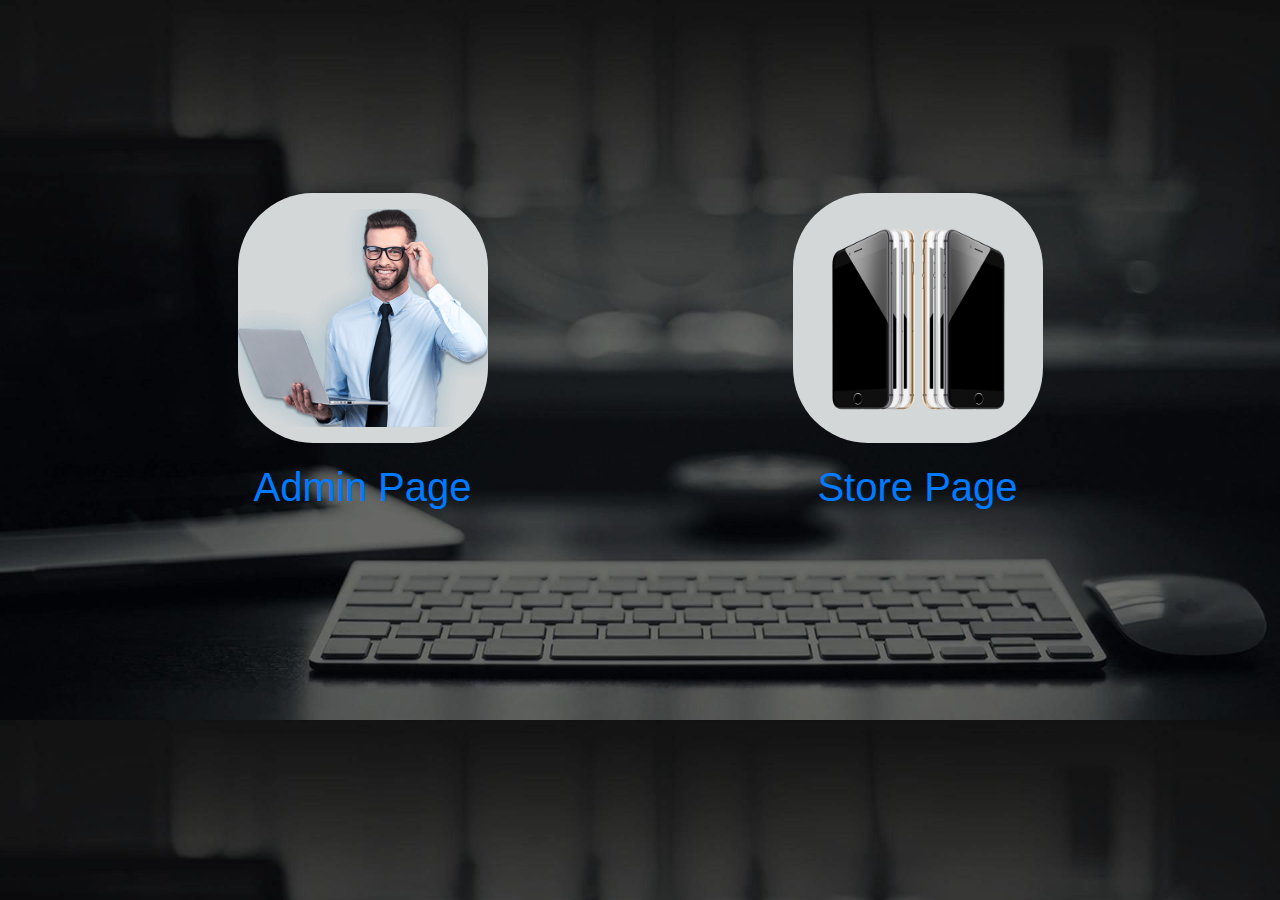
<file: index.html>
<!doctype html>
<html lang="en">
  <head>
    <title>Title</title>
    <!-- Required meta tags -->
    <meta charset="utf-8">
    <meta name="viewport" content="width=device-width, initial-scale=1, shrink-to-fit=no">

    <!-- Bootstrap CSS -->
    <link rel="stylesheet" href="https://stackpath.bootstrapcdn.com/bootstrap/4.3.1/css/bootstrap.min.css" integrity="sha384-ggOyR0iXCbMQv3Xipma34MD+dH/1fQ784/j6cY/iJTQUOhcWr7x9JvoRxT2MZw1T" crossorigin="anonymous">
    <link rel="stylesheet" href="./style.css">
  </head>
  <body>
      

    <body cz-shortcut-listen="true">
    <div class="container d-lg-flex justify-content-around">
      <a href="./Admin/index.html">
        <div class="text-center pic">
          <div class="homeEffect">
            <img src="./img/admin2.png" class="img-fluid">
          </div>
          <h1 class="underline-hover-effect">Admin Page</h1>
        </div>
      </a>

      <a href="./Customer/index.html">
        <div class="text-center pic">
          <div class="homeEffect">
            <img src="./img/store.png" class="img-fluid">
          </div>
          <h1 class="underline-hover-effect">Store Page</h1>
        </div>
      </a>
    </div>

    <script src="https://cdnjs.cloudflare.com/ajax/libs/jquery/3.6.0/jquery.js" integrity="sha512-n/4gHW3atM3QqRcbCn6ewmpxcLAHGaDjpEBu4xZd47N0W2oQ+6q7oc3PXstrJYXcbNU1OHdQ1T7pAP+gi5Yu8g==" crossorigin="anonymous" referrerpolicy="no-referrer"></script>
    <script src="https://cdnjs.cloudflare.com/ajax/libs/bootstrap/5.0.1/js/bootstrap.min.js" integrity="sha512-EKWWs1ZcA2ZY9lbLISPz8aGR2+L7JVYqBAYTq5AXgBkSjRSuQEGqWx8R1zAX16KdXPaCjOCaKE8MCpU0wcHlHA==" crossorigin="anonymous" referrerpolicy="no-referrer"></script>
  

<div id="eJOY__extension_root" class="eJOY__extension_root_class" style="all: unset;"></div><iframe id="nr-ext-rsicon" style="position: absolute; display: none; width: 50px; height: 50px; z-index: 2147483647; border-style: none; background: transparent;"></iframe></body>
    <!-- Optional JavaScript -->
    <!-- jQuery first, then Popper.js, then Bootstrap JS -->
    <script src="https://code.jquery.com/jquery-3.3.1.slim.min.js" integrity="sha384-q8i/X+965DzO0rT7abK41JStQIAqVgRVzpbzo5smXKp4YfRvH+8abtTE1Pi6jizo" crossorigin="anonymous"></script>
    <script src="https://cdnjs.cloudflare.com/ajax/libs/popper.js/1.14.7/umd/popper.min.js" integrity="sha384-UO2eT0CpHqdSJQ6hJty5KVphtPhzWj9WO1clHTMGa3JDZwrnQq4sF86dIHNDz0W1" crossorigin="anonymous"></script>
    <script src="https://stackpath.bootstrapcdn.com/bootstrap/4.3.1/js/bootstrap.min.js" integrity="sha384-JjSmVgyd0p3pXB1rRibZUAYoIIy6OrQ6VrjIEaFf/nJGzIxFDsf4x0xIM+B07jRM" crossorigin="anonymous"></script>
  </body>
</html>
</file>
<file: style.css>
* {
  padding: 0;
  margin: 0;
  box-sizing: border-box;
}
body,
html {
  font-family: "Roboto", sans-serif;
  color: #636363;
  font-weight: 400;
  line-height: 1.6;
}
body {
    background-image: url(../img/bg.jpg);
    background-size: cover;
}
a {
    text-decoration: none;
    transform: translateY(50%);
}

.homeEffect {
    display: flex;
    align-items: center;
    margin: 20px auto;
    width: 250px;
    height: 250px;
    background: rgb(211, 215, 216);
    border-radius: 75px;
    font-family: 'Montserrat', sans-serif;
    font-size: 20px;
    font-weight: lighter;
    letter-spacing: 2px;
    transition: 1s box-shadow;
}
</file>
